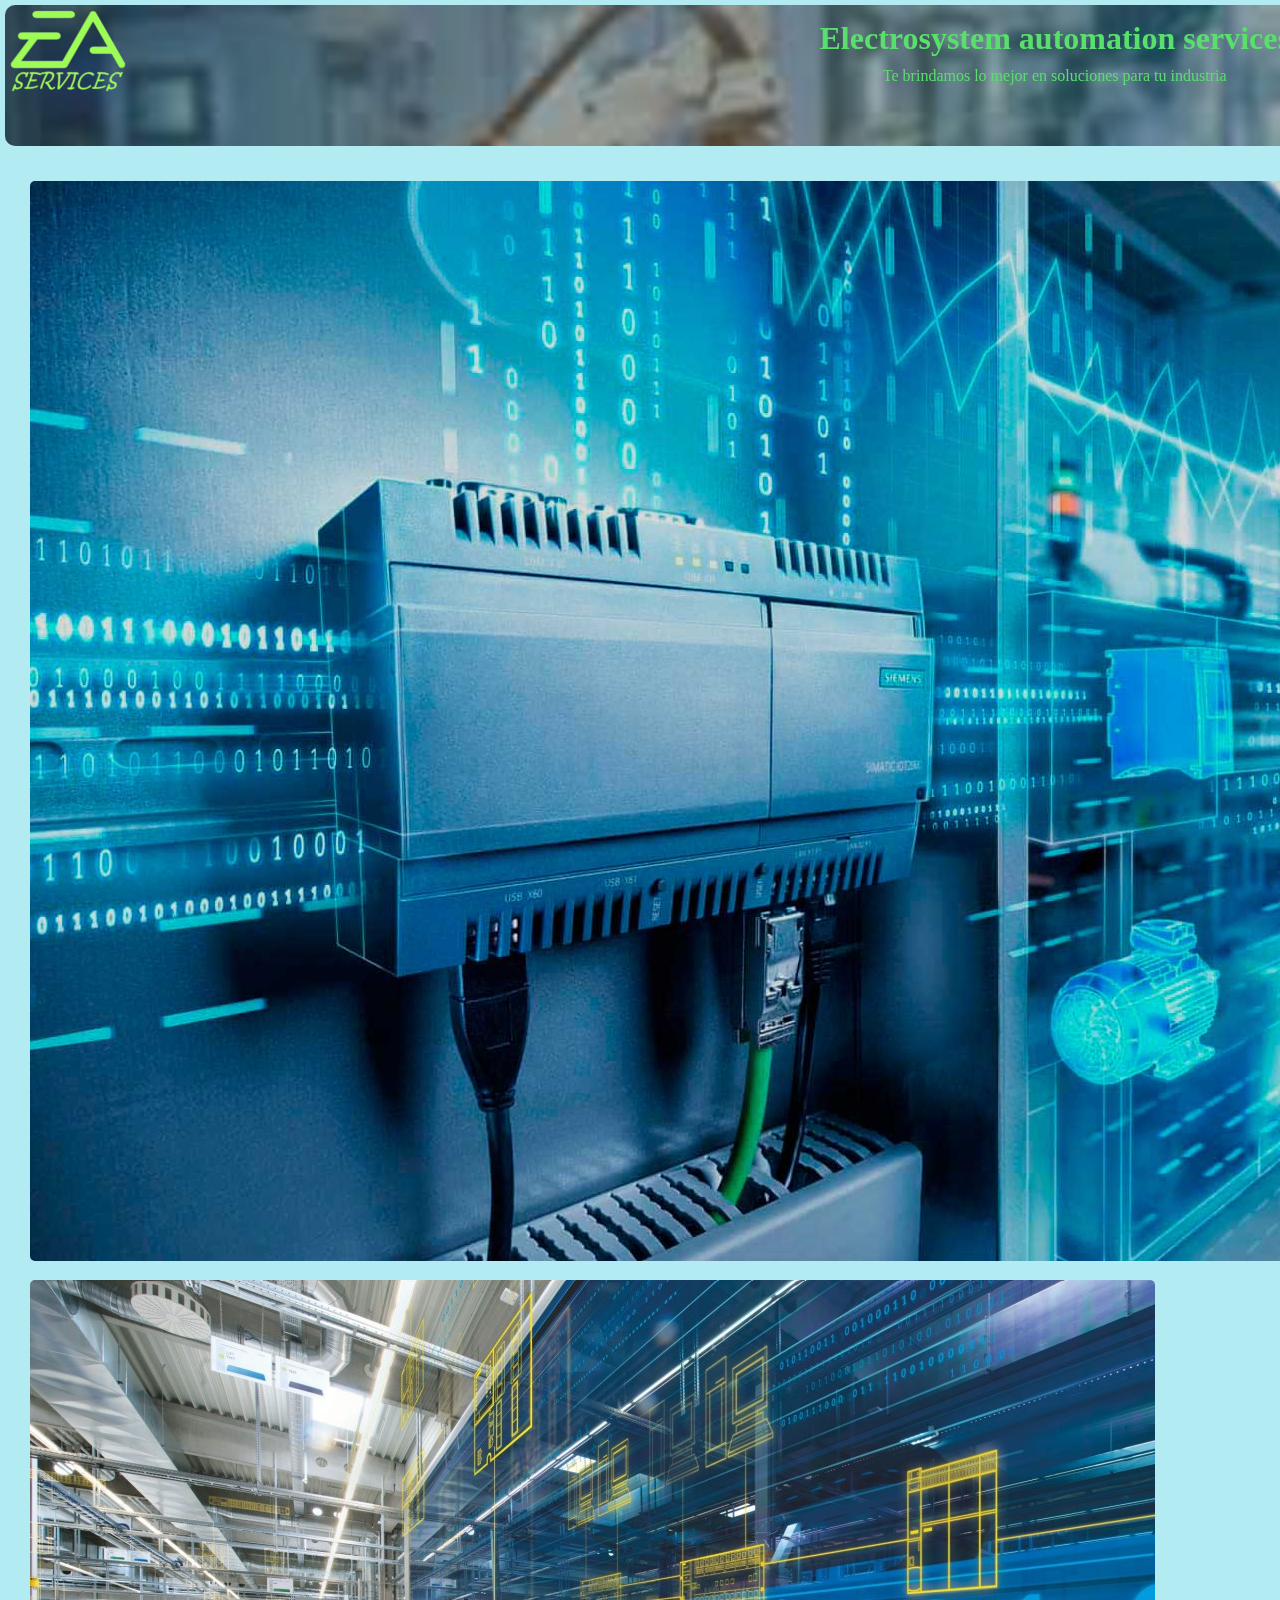
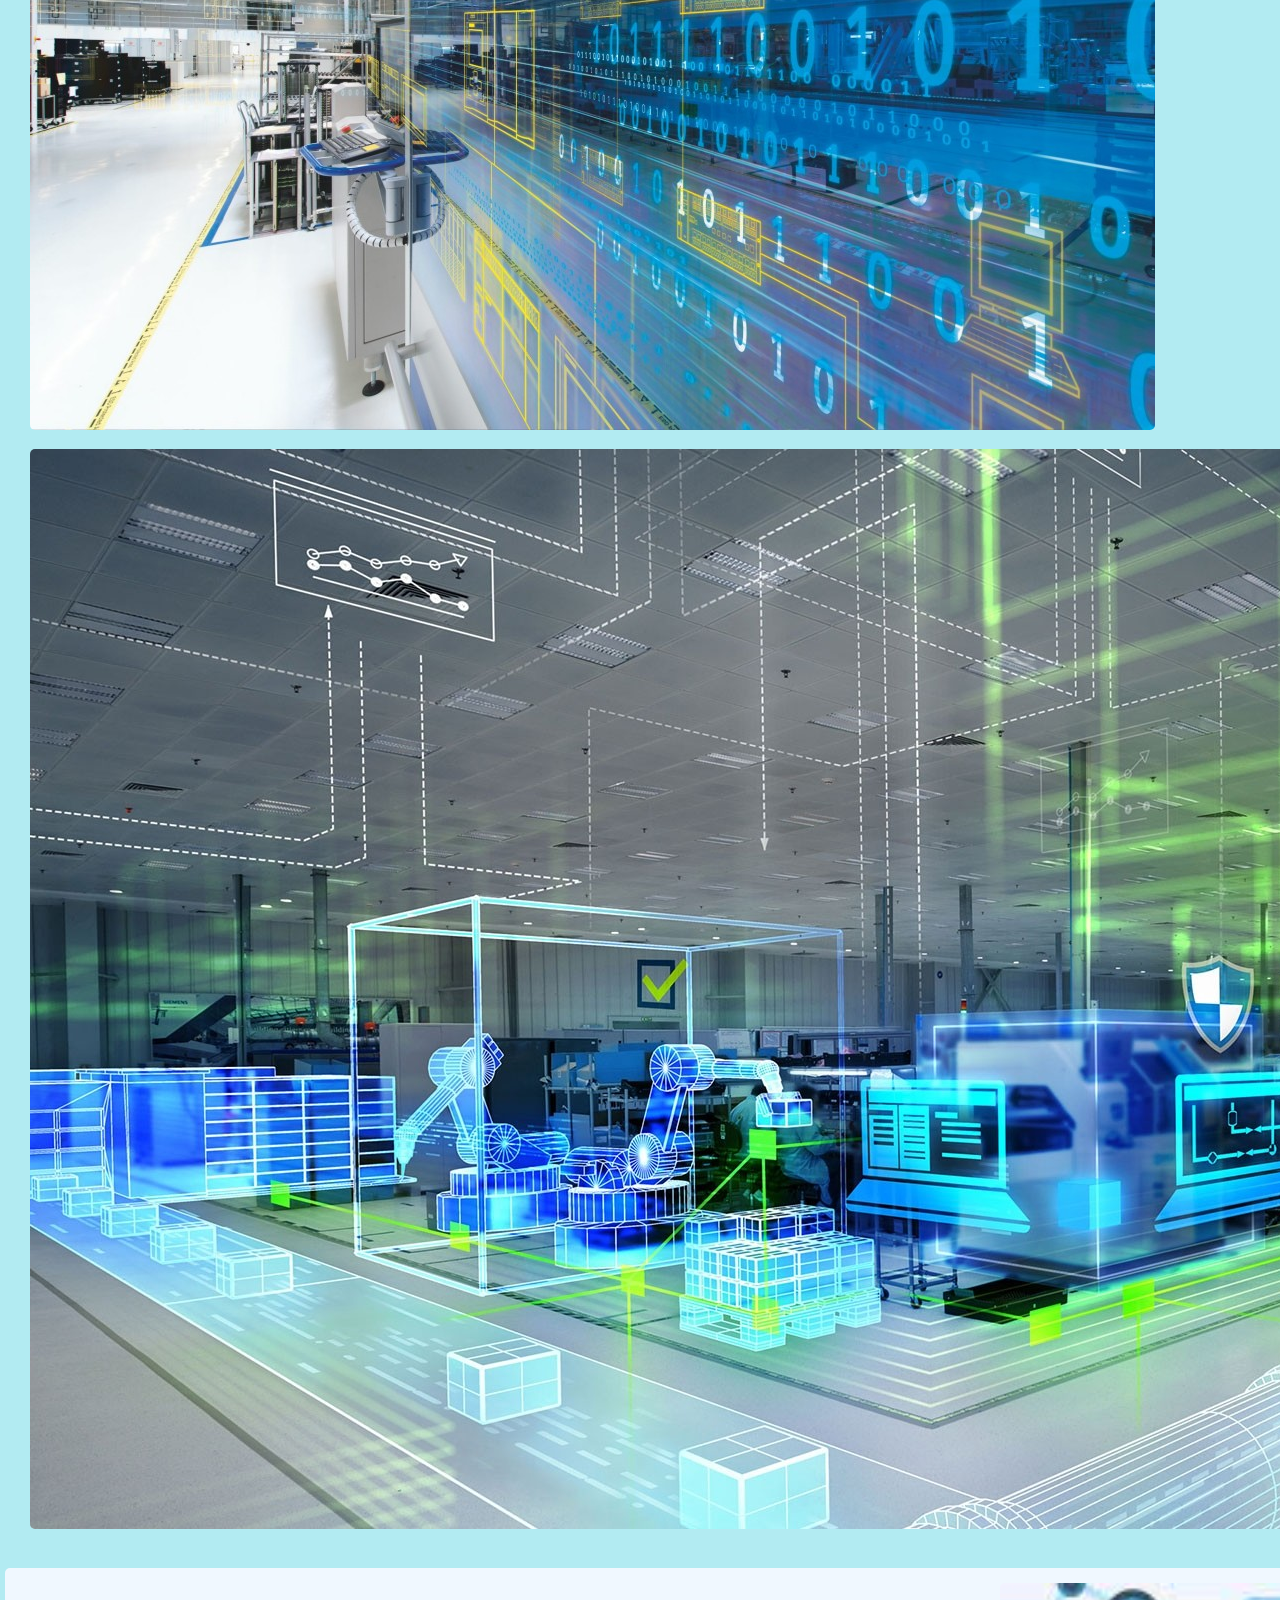
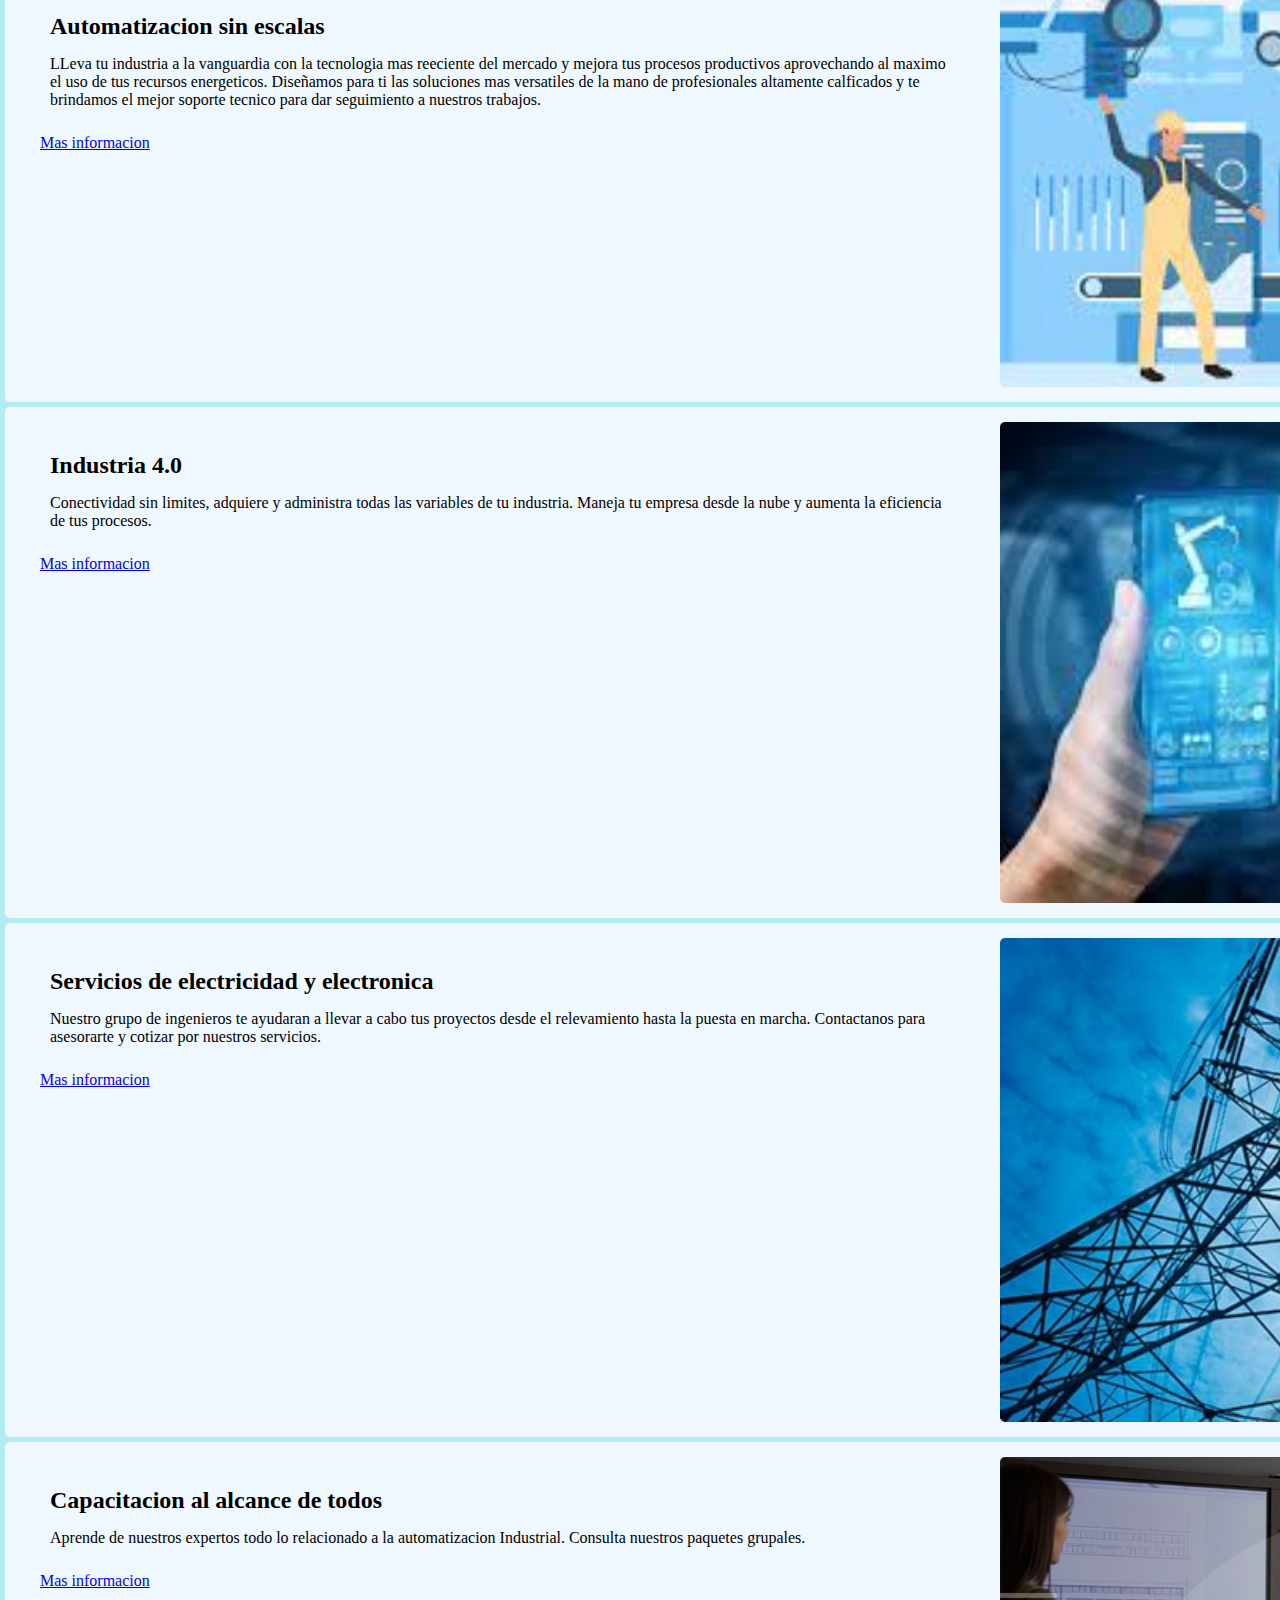
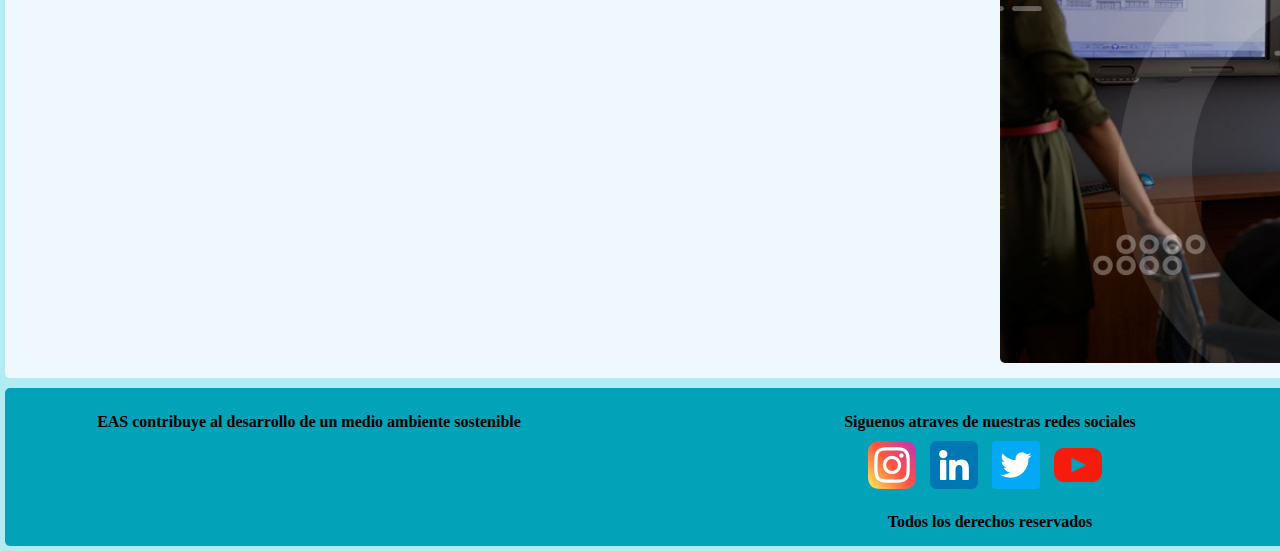
<file: index.html>
<!DOCTYPE html>
<html lang="en">
<head>
    <meta charset="UTF-8">
    <meta http-equiv="X-UA-Compatible" content="IE=edge">
    <meta name="viewport" content="width=device-width, initial-scale=1.0">

    <meta name="keyword" content="automatizacion, electricidad, electronica, ingenieria, redes industriales,
    industria 4.0, capacitacion indutrial, servicios de ingenieria">
    
    <meta name="description" content="Somos una empresa que ofrece servicios de ingenieria especializada en la electricidad
    y electronica industrial para desarrollar soluciones vanguardistas a nuestros clientes">
    
    <title>Electrosystem Services || EAS.com</title>
    
    <link href="https://cdn.jsdelivr.net/npm/bootstrap@5.2.0/dist/css/bootstrap.min.css" rel="stylesheet" 
    integrity="sha384-gH2yIJqKdNHPEq0n4Mqa/HGKIhSkIHeL5AyhkYV8i59U5AR6csBvApHHNl/vI1Bx" crossorigin="anonymous">
    <link rel="stylesheet" href="css/hoja_de_estilos.css">
</head>
<body class="cuerpo_pagina">
    <header class="encabezado">
        <a href="index.html" class="enlace_logo">
            <img src="imagenes/EASlogo.png" alt="Logo" class="logo_empresa">
        </a>
        <div class="titulo">
            <h1>Electrosystem automation services</h1>
            <p>Te brindamos lo mejor en soluciones para tu industria</p>
        </div>
        <nav>
            <ul>
                <li>
                    <a href="index.html" class="btn btn-secondary">Inicio</a>
                </li>
                <li>
                    <div class="dropdown">
                        <a class="btn btn-secondary dropdown-toggle" href="#" role="button" data-bs-toggle="dropdown" aria-expanded="false">
                        Servicios
                        </a>
                        <ul class="dropdown-menu">
                            <li>
                                <a class="dropdown-item" href="pages/servicios.html">Servicios</a>
                            </li>
                            <li>
                                <a class="dropdown-item" href="#">Automatizacion</a>
                            </li>
                            <li>
                                <a class="dropdown-item" href="#">Industria 4.0</a>
                            </li>
                            <li>
                                <a class="dropdown-item" href="#">Electricidad</a>
                            </li>
                            <li>
                                <a class="dropdown-item" href="#">Electronica</a>
                            </li>
                        </ul>
                    </div>
                </li>
                <li>
                    <a href="pages/empresa.html" class="btn btn-secondary">Empresa</a>
                </li>
                <li>
                    <a href="pages/contactanos.html" class="btn btn-secondary">Contactanos</a>
                </li>
                <li>
                    <a href="pages/capacitacion.html" class="btn btn-secondary">Capacitate</a>
                </li>
            </ul>
        </nav>
    </header>
    <section class="carrusel">
        <div id="carouselExampleSlidesOnly" class="carousel slide" data-bs-ride="carousel">
            <div class="carousel-inner">
                <div class="carousel-item active">
                    <img src="imagenes/carrusel_siemens_1.jpg" class="d-block w-100" alt="A1">
                </div>
                <div class="carousel-item">
                    <img src="imagenes/carrusel_siemens_2.jpg" class="d-block w-100" alt="A2">
                </div>
                <div class="carousel-item">
                    <img src="imagenes/carrusel_siemens_3.jpg" class="d-block w-100" alt="A3">
                </div>
            </div>
        </div>
    </section>

    <main class="principal">
        <div class="bloque_main_1">
            <div class="card">
                <div class="card-body">
                    <div>
                        <h2 class="card-title">Automatizacion sin escalas</h2>
                        <p class="card-text">LLeva tu industria a la vanguardia con la tecnologia mas reeciente del mercado
                            y mejora tus procesos productivos aprovechando al maximo el uso de tus recursos energeticos.
                            <span> Diseñamos para ti las soluciones mas versatiles de la mano de profesionales altamente
                            calficados</span> y te brindamos el mejor soporte tecnico para dar seguimiento a nuestros trabajos.</p>
                    </div>
                    <div>
                        <a href="#" class="card-link btn btn-primary">Mas informacion</a>
                    </div>
                </div>
            </div>
            <div>
                <img src="imagenes/automatizacion.jpg" alt="Automatizacion Industrial">
            </div>
        </div>
        <div class="bloque_main_2">
            <div class="card">
                <div class="card-body">
                    <div>
                        <h2 class="card-title">Industria 4.0</h2>
                        <p class="card-text">Conectividad sin limites, adquiere y administra todas las variables de tu industria.
                            Maneja tu empresa desde la nube y aumenta la eficiencia de tus procesos.</p>
                    </div>
                    <div>
                        <a href="#" class="card-link btn btn-primary">Mas informacion</a>
                    </div>
                </div>
            </div>
            <div>
                <img src="imagenes/industria4.0.jpg" alt="Industria 4.0">
            </div>
        </div>
        <div class="bloque_main_3">
            <div class="card">
                <div class="card-body">
                    <div>
                        <h2 class="card-title">Servicios de electricidad y electronica</h2>
                        <p class="card-text">Nuestro grupo de ingenieros te ayudaran a llevar a cabo tus proyectos desde el relevamiento hasta la puesta en marcha. 
                            Contactanos para asesorarte y cotizar por nuestros servicios.</p>
                    </div>
                    <div>
                        <a href="#" class="card-link btn btn-primary">Mas informacion</a>
                    </div>
                </div>
            </div>
            <div>
                <img src="imagenes/electrica.jpg" alt="Electricidad y Electronica">
            </div>
        </div>
        <div class="bloque_main_4">
            <div class="card">
                <div class="card-body">
                    <div>
                        <h2 class="card-title">Capacitacion al alcance de todos</h2>
                        <p class="card-text">Aprende de nuestros expertos todo lo relacionado a la automatizacion Industrial. 
                            Consulta nuestros paquetes grupales.</p>
                    </div>
                    <div>
                        <a href="#" class="card-link btn btn-primary">Mas informacion</a>
                    </div>
                </div>
            </div>
            <div>
                <img src="imagenes/capacitacion.jpg" alt="Capacitacion tecnica">
            </div>
        </div>
    </main>

    <footer class="pie_de_pagina">
        <section class="sec_pie_de_pagina">
            <div>
                <p>EAS contribuye al desarrollo de un medio ambiente sostenible</p>
            </div>
            <div>
                <p>Siguenos atraves de nuestras redes sociales</p>
                <ul class="lista_footer">
                    <li>
                        <a href="https://www.instagram.com" target="_blank">
                            <img src="imagenes/instagram.png" alt="Logo Instagram">
                        </a>
                    </li>
                    <li>
                        <a href="https://ar.linkedin.com" target="_blank">
                            <img src="imagenes/linkedin.png" alt="Logo Linkedin">
                        </a>
                    </li>
                    <li>
                        <a href="https://twitter.com" target="_blank">
                            <img src="imagenes/twitter.png" alt="Logo Twitter">
                        </a>
                    </li>
                    <li>
                        <a href="https://www.youtube.com" target="_blank">
                            <img src="imagenes/youtube.png" alt="Logo YouTube">
                        </a>
                    </li>
                </ul>
            </div>
            <div>
                <p>Unete a nuestro equipo</p>
            </div>
        </section>
        <p>Todos los derechos reservados</p>
    </footer>
    <script src="https://cdn.jsdelivr.net/npm/bootstrap@5.2.0/dist/js/bootstrap.bundle.min.js" 
    integrity="sha384-A3rJD856KowSb7dwlZdYEkO39Gagi7vIsF0jrRAoQmDKKtQBHUuLZ9AsSv4jD4Xa" crossorigin="anonymous"></script>
</body>
</html>
</file>
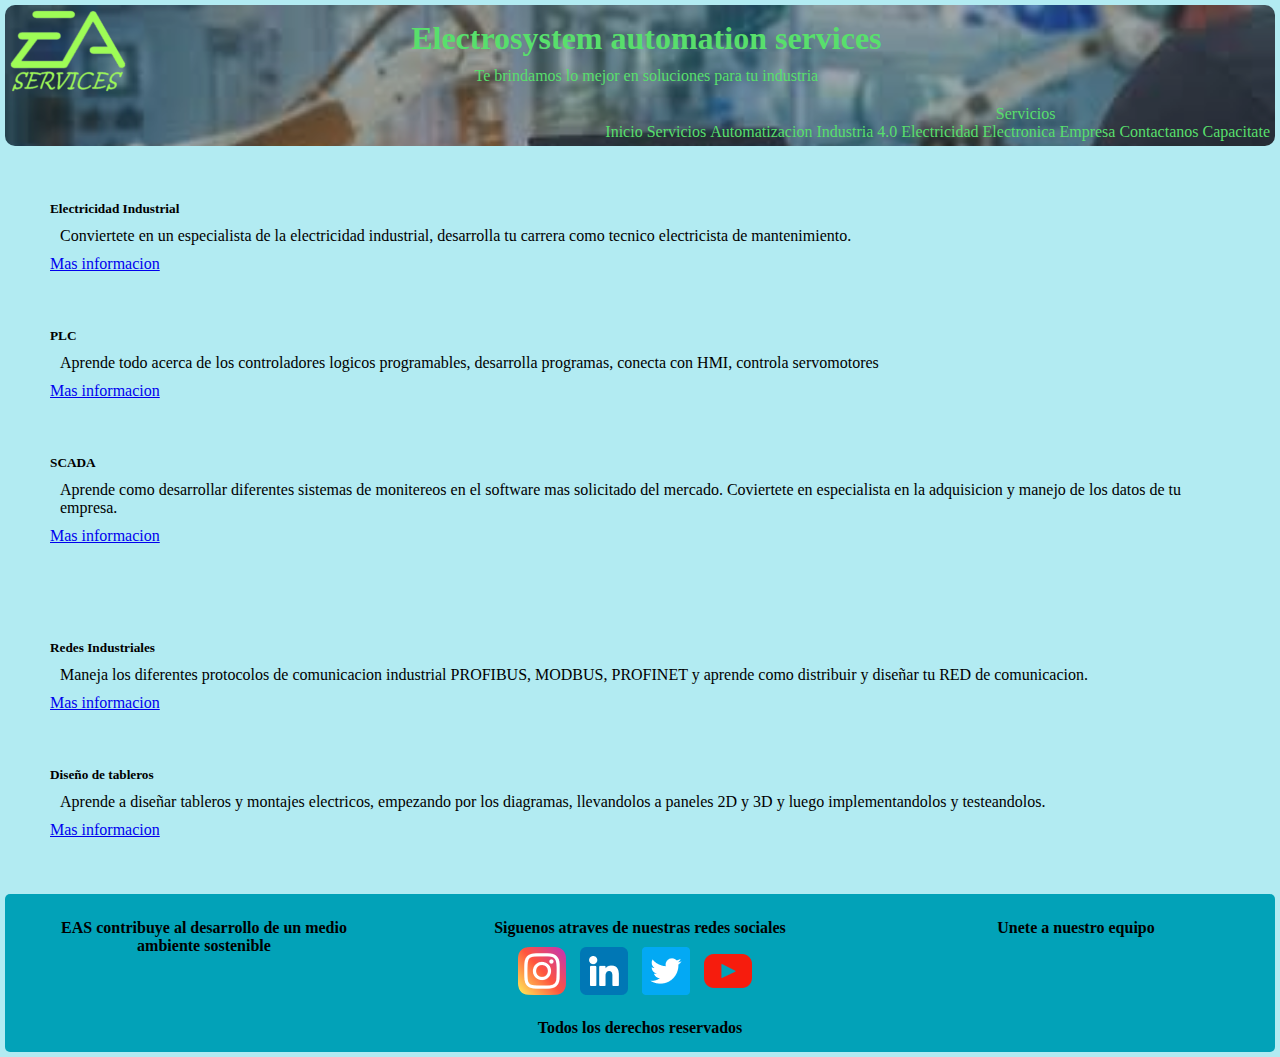
<file: pages/capacitacion.html>
<!DOCTYPE html>
<html lang="en">
<head>
    <meta charset="UTF-8">
    <meta http-equiv="X-UA-Compatible" content="IE=edge">
    <meta name="viewport" content="width=device-width, initial-scale=1.0">
    
    <meta name="keyword" content="automatizacion, electricidad, electronica, redes industriales,
    industria 4.0, capacitacion indutrial">
    
    <meta name="description" content="Desarrollate como un personal tecnico calificado para desempeñarte en cualquier
    industria">
    
    <title>Capacitaciones || EAS.com</title>
    
    <link href="https://cdn.jsdelivr.net/npm/bootstrap@5.2.0/dist/css/bootstrap.min.css" rel="stylesheet" 
    integrity="sha384-gH2yIJqKdNHPEq0n4Mqa/HGKIhSkIHeL5AyhkYV8i59U5AR6csBvApHHNl/vI1Bx" crossorigin="anonymous">
    <link rel="stylesheet" href="../css/hoja_de_estilos.css">
</head>

<body class="cuerpo_pagina">
    <header class="encabezado">
        <a href="../index.html" class="enlace_logo">
            <img src="../imagenes/EASlogo.png" alt="Logo" class="logo_empresa">
        </a>
        <div class="titulo">
            <h1>Electrosystem automation services</h1>
            <p>Te brindamos lo mejor en soluciones para tu industria</p>
        </div>
        <nav>
            <ul>
                <li>
                    <a href="../index.html" class="btn btn-secondary">Inicio</a>
                </li>
                <li>
                    <div class="dropdown">
                        <a class="btn btn-secondary dropdown-toggle" href="#" role="button" data-bs-toggle="dropdown" aria-expanded="false">
                        Servicios
                        </a>
                        <ul class="dropdown-menu">
                            <li>
                                <a class="dropdown-item" href="servicios.html">Servicios</a>
                            </li>
                            <li>
                                <a class="dropdown-item" href="#">Automatizacion</a>
                            </li>
                            <li>
                                <a class="dropdown-item" href="#">Industria 4.0</a>
                            </li>
                            <li>
                                <a class="dropdown-item" href="#">Electricidad</a>
                            </li>
                            <li>
                                <a class="dropdown-item" href="#">Electronica</a>
                            </li>
                        </ul>
                    </div>
                </li>
                <li>
                    <a href="empresa.html" class="btn btn-secondary">Empresa</a>
                </li>
                <li>
                    <a href="contactanos.html" class="btn btn-secondary">Contactanos</a>
                </li>
                <li>
                    <a href="capacitacion.html" class="btn btn-secondary">Capacitate</a>
                </li>
            </ul>
        </nav>
    </header>


    <main class="principal">
        <div class="container">
            <div class="row">
                <div class="col">
                    <div class="card tarjeta_capacitacion">
                        <div class="card-body">
                            <h5 class="card-title">Electricidad Industrial</h5>
                            <p class="card-text">Conviertete en un especialista de la electricidad industrial, desarrolla tu carrera como tecnico
                            electricista de mantenimiento.</p>
                            <a href="#" class="card-link btn btn-primary">Mas informacion</a>
                        </div>
                    </div>
                </div>
                <div class="col">
                    <div class="card tarjeta_capacitacion">
                        <div class="card-body">
                            <h5 class="card-title">PLC</h5>
                            <p class="card-text">Aprende todo acerca de los controladores logicos programables, desarrolla programas, conecta con
                            HMI, controla servomotores</p>
                            <a href="#" class="card-link btn btn-primary">Mas informacion</a>
                        </div>
                    </div>
                </div>
                <div class="col">
                    <div class="card tarjeta_capacitacion">
                        <div class="card-body">
                            <h5 class="card-title">SCADA</h5>
                            <p class="card-text">Aprende como desarrollar diferentes sistemas de monitereos en el software mas solicitado del
                            mercado. Coviertete en especialista en la adquisicion y manejo de los datos de tu empresa.</p>
                            <a href="#" class="card-link btn btn-primary">Mas informacion</a>
                        </div>
                    </div>
                </div>
            </div>
        </div>
        <div class="container">
            <div class="row">
                <div class="col">
                    <div class="card tarjeta_capacitacion">
                        <div class="card-body">
                            <h5 class="card-title">Redes Industriales</h5>
                            <p class="card-text">Maneja los diferentes protocolos de comunicacion industrial PROFIBUS, MODBUS, PROFINET y 
                            aprende como distribuir y diseñar tu RED de comunicacion.</p>
                            <a href="#" class="card-link btn btn-primary">Mas informacion</a>
                        </div>
                    </div>
                </div>
                <div class="col">
                    <div class="card tarjeta_capacitacion">
                        <div class="card-body">
                            <h5 class="card-title">Diseño de tableros</h5>
                            <p class="card-text">Aprende a diseñar tableros y montajes electricos, empezando por los diagramas, llevandolos a
                            paneles 2D y 3D y luego implementandolos y testeandolos.</p>
                            <a href="#" class="card-link btn btn-primary">Mas informacion</a>
                        </div>
                    </div>
                </div>
            </div>
        </div>
    </main>

    <footer class="pie_de_pagina">
        <section class="sec_pie_de_pagina">
            <div>
                <p>EAS contribuye al desarrollo de un medio ambiente sostenible</p>
            </div>
            <div>
                <p>Siguenos atraves de nuestras redes sociales</p>
                <ul class="lista_footer">
                    <li>
                        <a href="https://www.instagram.com" target="_blank">
                            <img src="../imagenes/instagram.png" alt="Logo Instagram">
                        </a>
                    </li>
                    <li>
                        <a href="https://ar.linkedin.com" target="_blank">
                            <img src="../imagenes/linkedin.png" alt="Logo Linkedin">
                        </a>
                    </li>
                    <li>
                        <a href="https://twitter.com" target="_blank">
                            <img src="../imagenes/twitter.png" alt="Logo Twitter">
                        </a>
                    </li>
                    <li>
                        <a href="https://www.youtube.com" target="_blank">
                            <img src="../imagenes/youtube.png" alt="Logo YouTube">
                        </a>
                    </li>
                </ul>
            </div>
            <div>
                <p>Unete a nuestro equipo</p>
            </div>
        </section>
        <p>Todos los derechos reservados</p>
    </footer>
    <script src="https://cdn.jsdelivr.net/npm/bootstrap@5.2.0/dist/js/bootstrap.bundle.min.js" 
    integrity="sha384-A3rJD856KowSb7dwlZdYEkO39Gagi7vIsF0jrRAoQmDKKtQBHUuLZ9AsSv4jD4Xa" crossorigin="anonymous"></script>
</body>
</html>
</file>
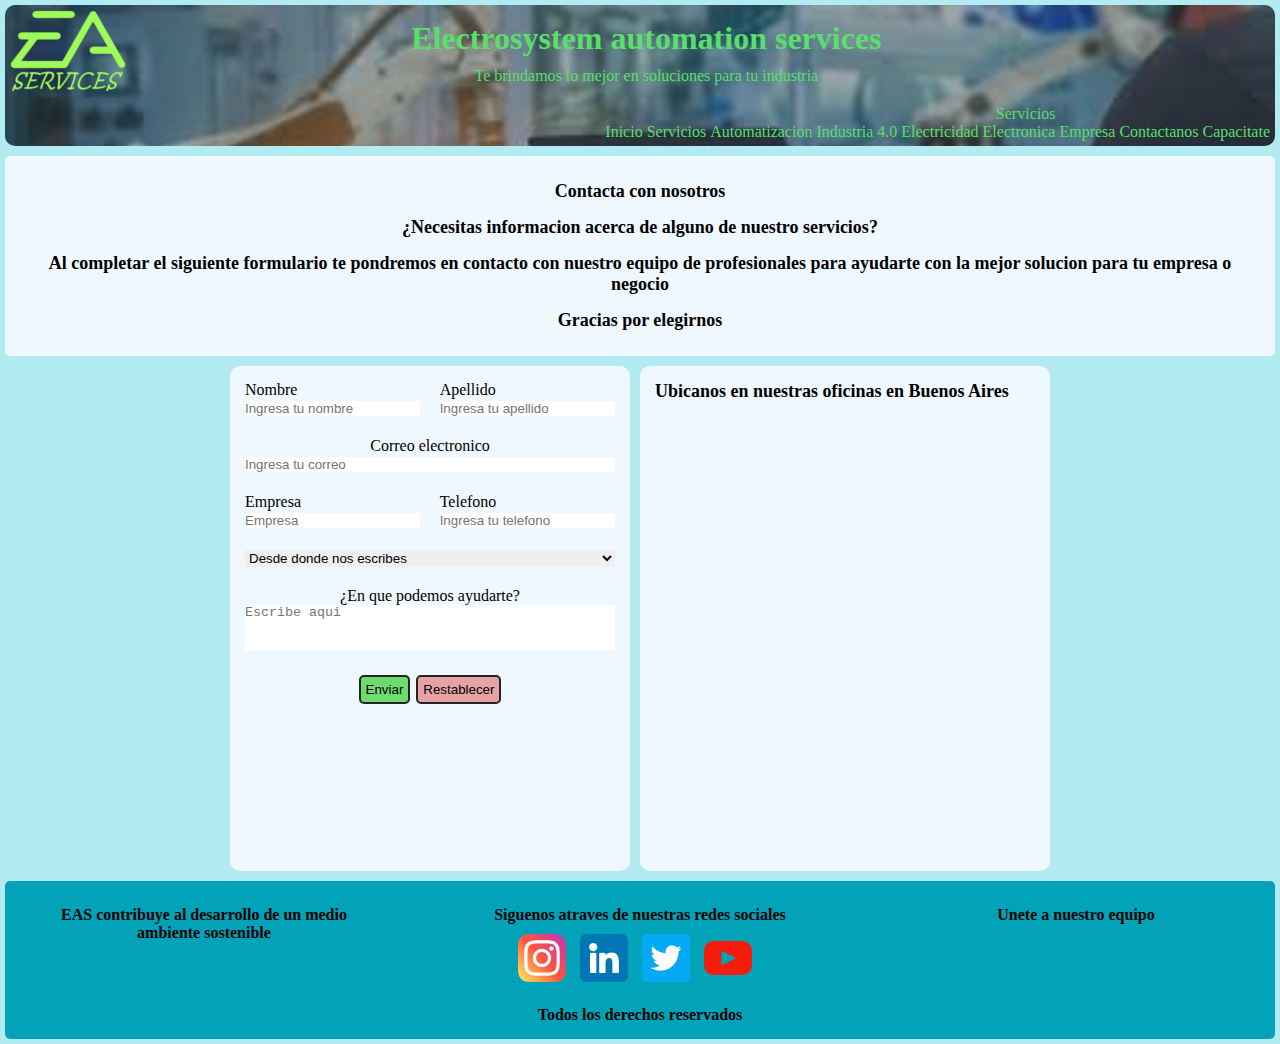
<file: pages/contactanos.html>
<!DOCTYPE html>
<html lang="en">
<head>
    <meta charset="UTF-8">
    <meta http-equiv="X-UA-Compatible" content="IE=edge">
    <meta name="viewport" content="width=device-width, initial-scale=1.0">
    
    <meta name="keyword" content="automatizacion, electricidad, electronica, ingenieria, redes industriales,
    industria 4.0, capacitacion indutrial, servicios de ingenieria">
    
    <meta name="description" content="Si estas interesado en nuestros servicios, contactanos para mayor informacion">
    
    <title>Contacta con nosotros || EAS.com</title>
    
    <link href="https://cdn.jsdelivr.net/npm/bootstrap@5.2.0/dist/css/bootstrap.min.css" rel="stylesheet" 
    integrity="sha384-gH2yIJqKdNHPEq0n4Mqa/HGKIhSkIHeL5AyhkYV8i59U5AR6csBvApHHNl/vI1Bx" crossorigin="anonymous">
    <link rel="stylesheet" href="../css/hoja_de_estilos.css">
</head>

<body class="cuerpo_pagina">
    <header class="encabezado">
        <a href="../index.html" class="enlace_logo">
            <img src="../imagenes/EASlogo.png" alt="Logo" class="logo_empresa">
        </a>
        <div class="titulo">
            <h1>Electrosystem automation services</h1>
            <p>Te brindamos lo mejor en soluciones para tu industria</p>
        </div>
        <nav>
            <ul>
                <li>
                    <a href="../index.html" class="btn btn-secondary">Inicio</a>
                </li>
                <li>
                    <div class="dropdown">
                        <a class="btn btn-secondary dropdown-toggle" href="#" role="button" data-bs-toggle="dropdown" aria-expanded="false">
                        Servicios
                        </a>
                        <ul class="dropdown-menu">
                            <li>
                                <a class="dropdown-item" href="servicios.html">Servicios</a>
                            </li>
                            <li>
                                <a class="dropdown-item" href="#">Automatizacion</a>
                            </li>
                            <li>
                                <a class="dropdown-item" href="#">Industria 4.0</a>
                            </li>
                            <li>
                                <a class="dropdown-item" href="#">Electricidad</a>
                            </li>
                            <li>
                                <a class="dropdown-item" href="#">Electronica</a>
                            </li>
                        </ul>
                    </div>
                </li>
                <li>
                    <a href="empresa.html" class="btn btn-secondary">Empresa</a>
                </li>
                <li>
                    <a href="contactanos.html" class="btn btn-secondary">Contactanos</a>
                </li>
                <li>
                    <a href="capacitacion.html" class="btn btn-secondary">Capacitate</a>
                </li>
            </ul>
        </nav>
    </header>


    <main class="principal">
        <section class="sec_1_contactanos">
            <div class="texto_formulario">
                <p>Contacta con nosotros</p>
                <p>¿Necesitas informacion acerca de alguno de nuestro servicios?</p>
                <p>Al completar el siguiente formulario te pondremos en contacto con nuestro equipo de profesionales
                     para ayudarte con la mejor solucion para tu empresa o negocio</p>
                <p>Gracias por elegirnos</p>
            </div>
        </section>
        <section class="sec_2_contactanos">
            <div class="formulario">
                <form action="">
                    <div class="form_nombre">
                        <label for="nombre_contacto">Nombre</label>
                        <input class="form-control" type="text" placeholder="Ingresa tu nombre" aria-label="default input example"  id="nombre_contacto">
                    </div>
                    <div class="form_apellido">
                        <label for="apellido_contacto">Apellido</label>
                        <input class="form-control" type="text" placeholder="Ingresa tu apellido" aria-label="default input example"  id="apellido_contacto">
                    </div>
                    <div class="form_correo">
                        <label for="correo_elec">Correo electronico</label>
                        <input class="form-control" type="text" placeholder="Ingresa tu correo" aria-label="default input example"  id="correo_elec">
                    </div>
                    <div class="form_empresa">
                        <label for="nombre_empresa">Empresa</label>
                        <input class="form-control" type="text" placeholder="Empresa" aria-label="default input example"  id="nombre_empresa">
                    </div>
                    <div class="form_telefono">
                        <label for="numero_telefono">Telefono</label>
                        <input class="form-control" type="number" placeholder="Ingresa tu telefono" aria-label="default input example"  id="numero_telefono">
                    </div>
                    <div class="form_paises">
                        <label for="lista_paises"></label>
                        <select class="form-select" aria-label="Default select example">
                            <option selected>Desde donde nos escribes</option>
                            <option value="1">Argentina</option>
                            <option value="2">Bolivia</option>
                            <option value="3">Brasil</option>
                            <option value="4">Chile</option>
                            <option value="5">Colombia</option>
                            <option value="6">Paraguay</option>
                            <option value="7">Uruguay</option>
                            <option value="8">Venezuela</option>
                          </select>
                    </div>
                    <div class="form_texto">
                        <label for="cuadro_texto">¿En que podemos ayudarte?</label>
                        <textarea class="form-control" id="exampleFormControlTextarea1" rows="3" placeholder="Escribe aqui"></textarea>
                    </div>
                    <div class="form_botones">
                        <input class="boton_enviar" type="submit" value="Enviar">
                        <input class="boton_reset" type="reset" value="Restablecer">
                    </div>
                </form>
            </div>
            <div class="mapa_ubicacion">
                <p>Ubicanos en nuestras oficinas en Buenos Aires</p>
                <iframe src="https://www.google.com/maps/embed?pb=!1m18!1m12!1m3!1d3284.01688788953!2d-58.38375908519529!3d-34.60373446500512!2m3!1f0!2f0!3f0!3m2!1i1024!2i768!4f13.1!3m3!1m2!1s0x4aa9f0a6da5edb%3A0x11bead4e234e558b!2sObelisco!5e0!3m2!1ses-419!2sar!4v1656287570588!5m2!1ses-419!2sar" width="600" height="450" style="border:0;" allowfullscreen="" loading="lazy" referrerpolicy="no-referrer-when-downgrade"></iframe>
            </div>
        </section>
    </main>

    <footer class="pie_de_pagina">
        <section class="sec_pie_de_pagina">
            <div>
                <p>EAS contribuye al desarrollo de un medio ambiente sostenible</p>
            </div>
            <div>
                <p>Siguenos atraves de nuestras redes sociales</p>
                <ul class="lista_footer">
                    <li>
                        <a href="https://www.instagram.com" target="_blank">
                            <img src="../imagenes/instagram.png" alt="Logo Instagram">
                        </a>
                    </li>
                    <li>
                        <a href="https://ar.linkedin.com" target="_blank">
                            <img src="../imagenes/linkedin.png" alt="Logo Linkedin">
                        </a>
                    </li>
                    <li>
                        <a href="https://twitter.com" target="_blank">
                            <img src="../imagenes/twitter.png" alt="Logo Twitter">
                        </a>
                    </li>
                    <li>
                        <a href="https://www.youtube.com" target="_blank">
                            <img src="../imagenes/youtube.png" alt="Logo YouTube">
                        </a>
                    </li>
                </ul>
            </div>
            <div>
                <p>Unete a nuestro equipo</p>
            </div>
        </section>
        <p>Todos los derechos reservados</p>
    </footer>
    <script src="https://cdn.jsdelivr.net/npm/bootstrap@5.2.0/dist/js/bootstrap.bundle.min.js" 
    integrity="sha384-A3rJD856KowSb7dwlZdYEkO39Gagi7vIsF0jrRAoQmDKKtQBHUuLZ9AsSv4jD4Xa" crossorigin="anonymous"></script>
</body>
</html>
</file>
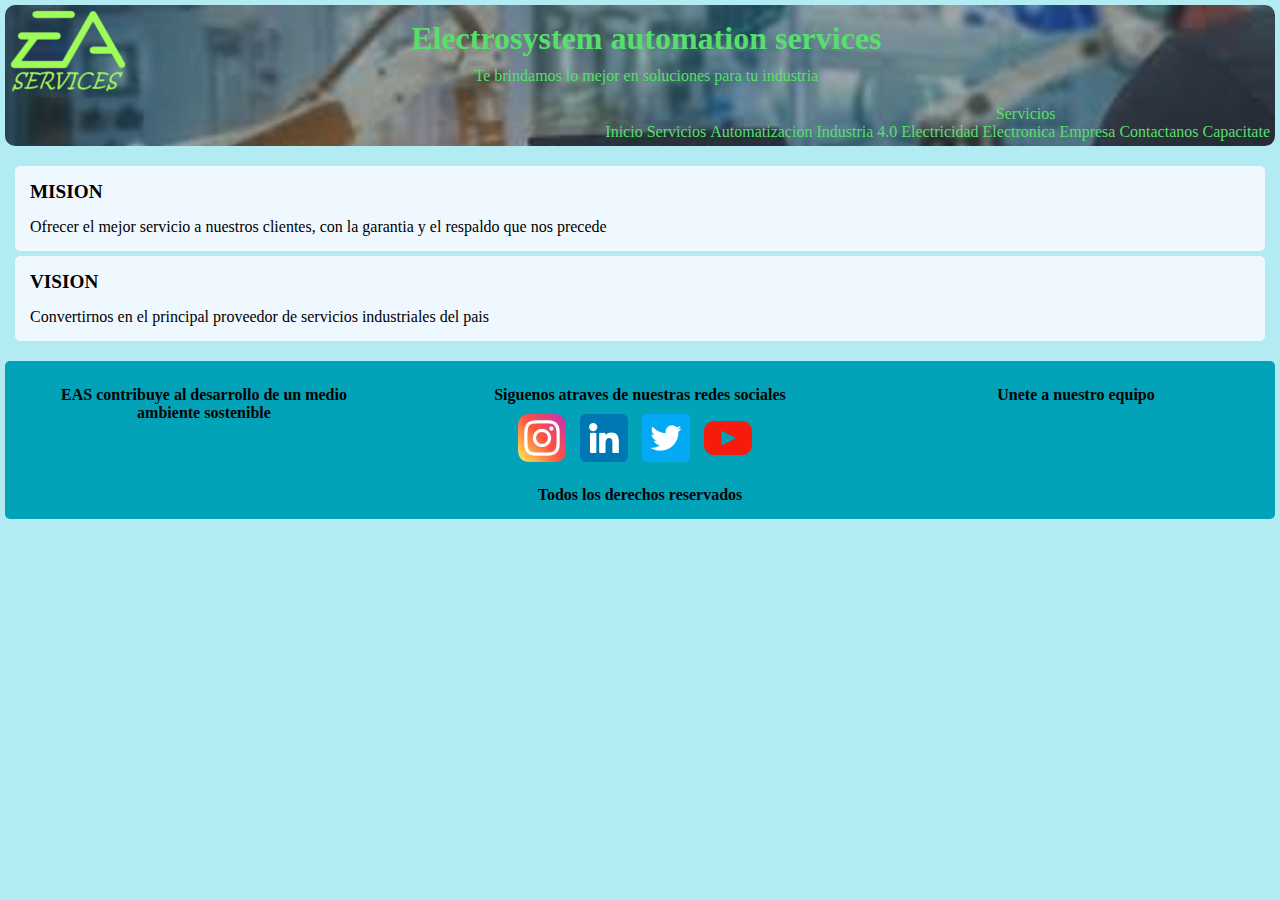
<file: pages/empresa.html>
<!DOCTYPE html>
<html lang="en">
<head>
    <meta charset="UTF-8">
    <meta http-equiv="X-UA-Compatible" content="IE=edge">
    <meta name="viewport" content="width=device-width, initial-scale=1.0">
    
    <meta name="keyword" content="automatizacion, electricidad, electronica, ingenieria, redes industriales,
    industria 4.0, capacitacion indutrial, servicios de ingenieria, mision, vision">
    
    <meta name="description" content="Somos una empresa que ofrece servicios de ingenieria especializada en la electricidad
    y electronica, conocenos y se parte de nuestra organizacion">
    
    <title>Nuestra Empresa || EAS.com</title>
    
    <link href="https://cdn.jsdelivr.net/npm/bootstrap@5.2.0/dist/css/bootstrap.min.css" rel="stylesheet" 
    integrity="sha384-gH2yIJqKdNHPEq0n4Mqa/HGKIhSkIHeL5AyhkYV8i59U5AR6csBvApHHNl/vI1Bx" crossorigin="anonymous">
    <link rel="stylesheet" href="../css/hoja_de_estilos.css">
</head>
<body class="cuerpo_pagina">
    <header class="encabezado">
        <a href="../index.html" class="enlace_logo">
            <img src="../imagenes/EASlogo.png" alt="Logo" class="logo_empresa">
        </a>
        <div class="titulo">
            <h1>Electrosystem automation services</h1>
            <p>Te brindamos lo mejor en soluciones para tu industria</p>
        </div>
        <nav>
            <ul>
                <li>
                    <a href="../index.html" class="btn btn-secondary">Inicio</a>
                </li>
                <li>
                    <div class="dropdown">
                        <a class="btn btn-secondary dropdown-toggle" href="#" role="button" data-bs-toggle="dropdown" aria-expanded="false">
                        Servicios
                        </a>
                        <ul class="dropdown-menu">
                            <li>
                                <a class="dropdown-item" href="servicios.html">Servicios</a>
                            </li>
                            <li>
                                <a class="dropdown-item" href="#">Automatizacion</a>
                            </li>
                            <li>
                                <a class="dropdown-item" href="#">Industria 4.0</a>
                            </li>
                            <li>
                                <a class="dropdown-item" href="#">Electricidad</a>
                            </li>
                            <li>
                                <a class="dropdown-item" href="#">Electronica</a>
                            </li>
                        </ul>
                    </div>
                </li>
                <li>
                    <a href="empresa.html" class="btn btn-secondary">Empresa</a>
                </li>
                <li>
                    <a href="contactanos.html" class="btn btn-secondary">Contactanos</a>
                </li>
                <li>
                    <a href="capacitacion.html" class="btn btn-secondary">Capacitate</a>
                </li>
            </ul>
        </nav>
    </header>

    <main class="principal">

        <section class="container">
            <div class="row">
                <div class="col vv">
                    <p class="mision_vision">MISION</p>
                    <p class="texto_mv">Ofrecer el mejor servicio a nuestros clientes, con la garantia y el respaldo que nos precede</p>
                </div>
                <div class="col vv">
                    <p class="mision_vision">VISION</p>
                    <p class="texto_mv">Convertirnos en el principal proveedor de servicios industriales del pais</p>               
                </div>
            </div>
        </section>
    </main>

    <footer class="pie_de_pagina">
        <section class="sec_pie_de_pagina">
            <div>
                <p>EAS contribuye al desarrollo de un medio ambiente sostenible</p>
            </div>
            <div>
                <p>Siguenos atraves de nuestras redes sociales</p>
                <ul class="lista_footer">
                    <li>
                        <a href="https://www.instagram.com" target="_blank">
                            <img src="../imagenes/instagram.png" alt="Logo Instagram">
                        </a>
                    </li>
                    <li>
                        <a href="https://ar.linkedin.com" target="_blank">
                            <img src="../imagenes/linkedin.png" alt="Logo Linkedin">
                        </a>
                    </li>
                    <li>
                        <a href="https://twitter.com" target="_blank">
                            <img src="../imagenes/twitter.png" alt="Logo Twitter">
                        </a>
                    </li>
                    <li>
                        <a href="https://www.youtube.com" target="_blank">
                            <img src="../imagenes/youtube.png" alt="Logo YouTube">
                        </a>
                    </li>
                </ul>
            </div>
            <div>
                <p>Unete a nuestro equipo</p>
            </div>
        </section>
        <p>Todos los derechos reservados</p>
    </footer>
    <script src="https://cdn.jsdelivr.net/npm/bootstrap@5.2.0/dist/js/bootstrap.bundle.min.js" 
    integrity="sha384-A3rJD856KowSb7dwlZdYEkO39Gagi7vIsF0jrRAoQmDKKtQBHUuLZ9AsSv4jD4Xa" crossorigin="anonymous"></script>
</body>
</html>
</file>
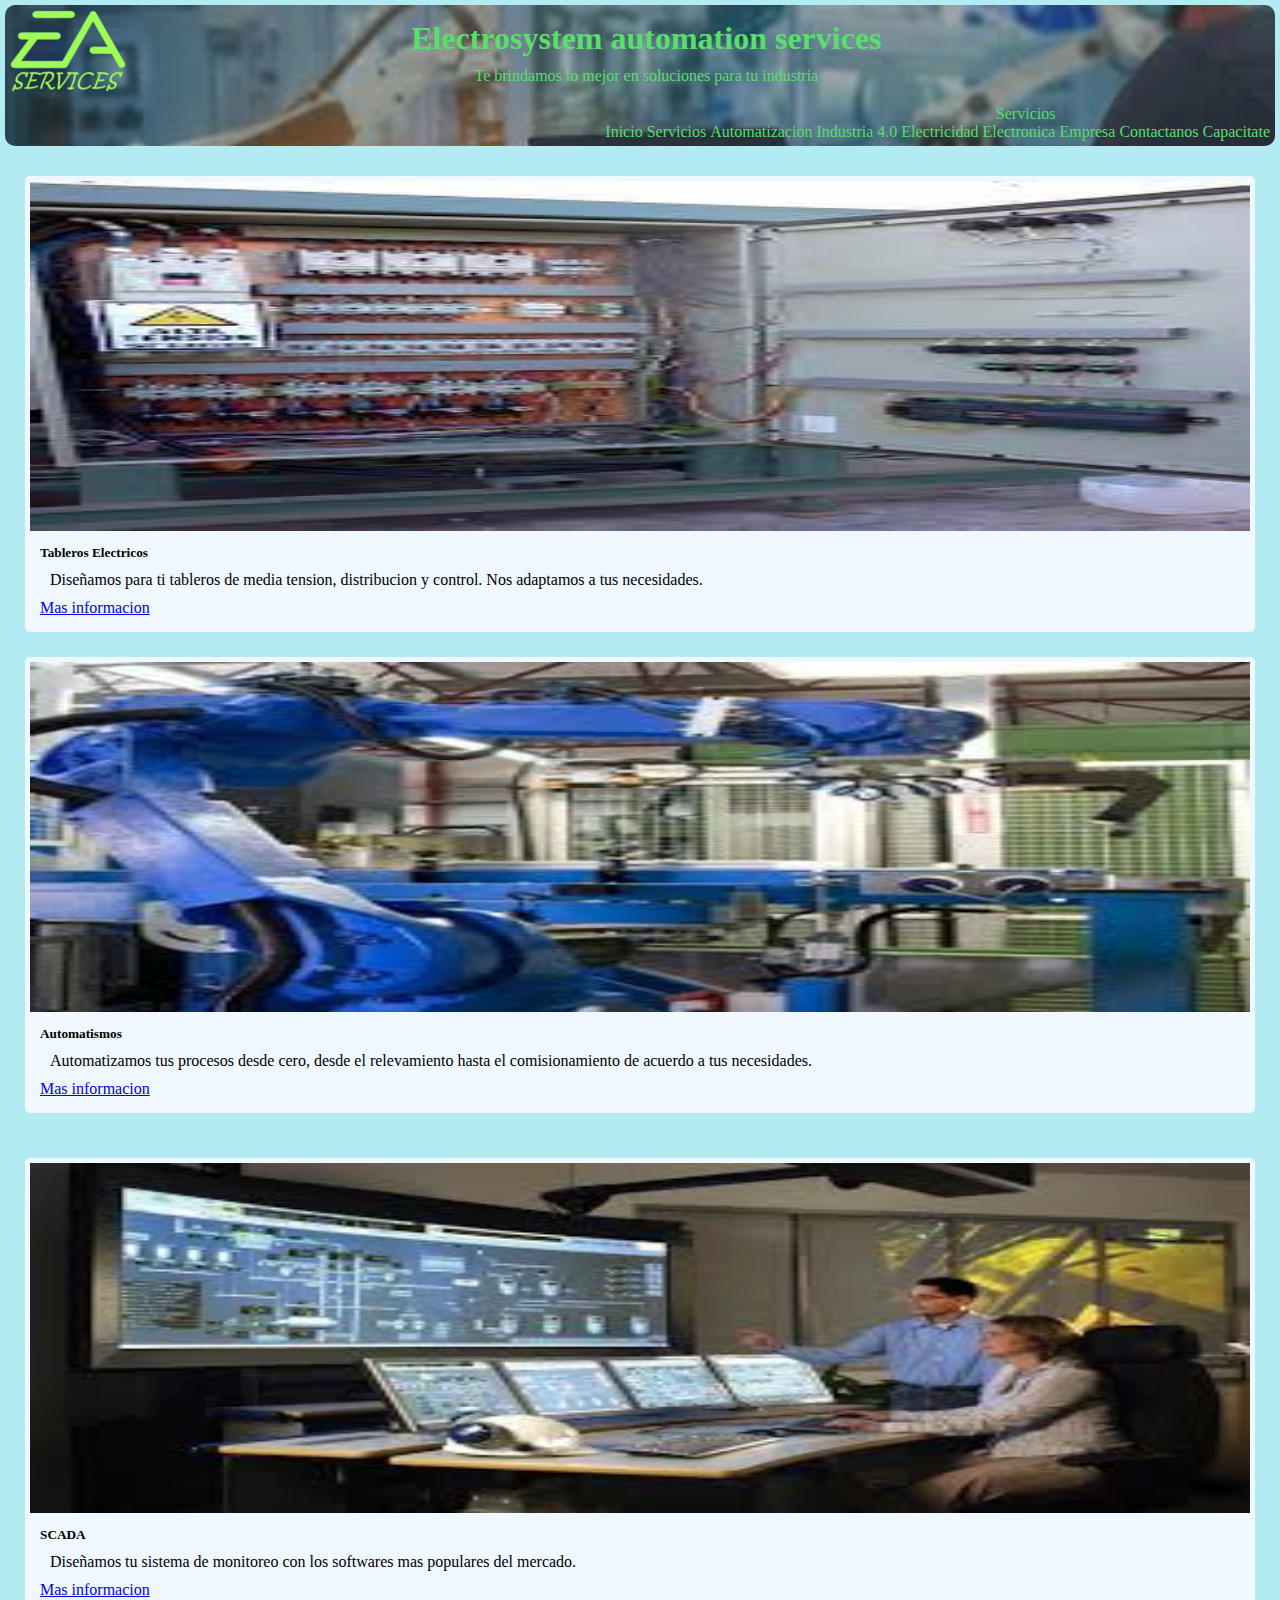
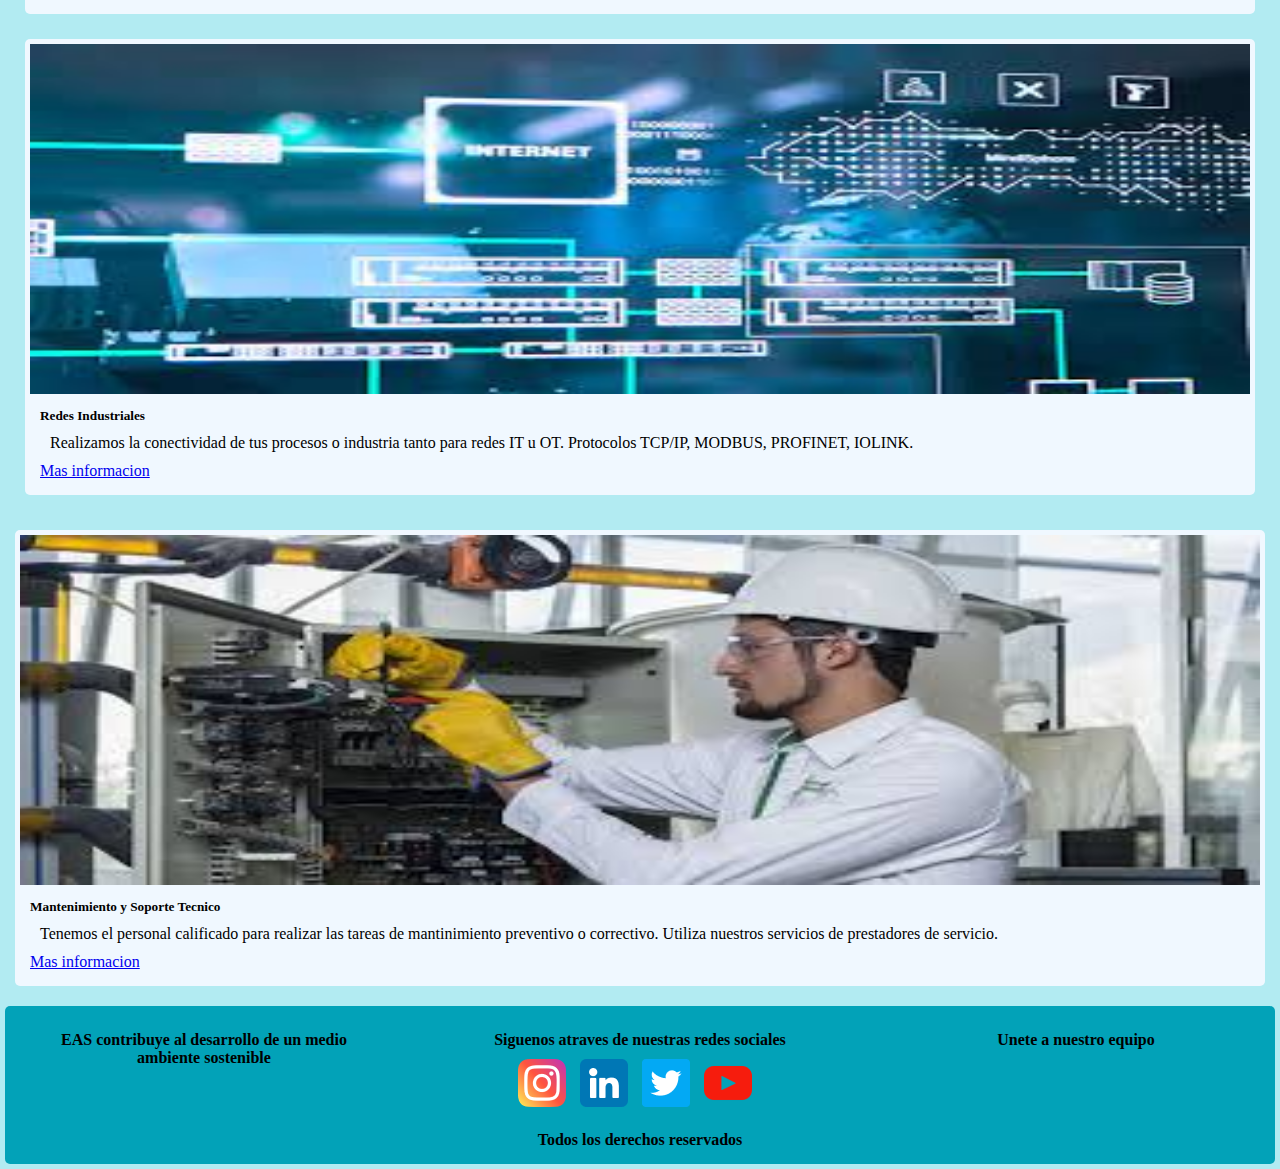
<file: pages/servicios.html>
<!DOCTYPE html>
<html lang="en">
<head>
    <meta charset="UTF-8">
    <meta http-equiv="X-UA-Compatible" content="IE=edge">
    <meta name="viewport" content="width=device-width, initial-scale=1.0">
    
    <meta name="keyword" content="automatizacion, electricidad, electronica, ingenieria, redes industriales,
    industria 4.0">
    
    <meta name="description" content="Conoce en detalle todos los servicios que ofrecemos para satisfacer tus
    necesidades empresariales">
    
    <title>Nuestros Servicios || EAS.com</title>
    
    <link href="https://cdn.jsdelivr.net/npm/bootstrap@5.2.0/dist/css/bootstrap.min.css" rel="stylesheet" 
    integrity="sha384-gH2yIJqKdNHPEq0n4Mqa/HGKIhSkIHeL5AyhkYV8i59U5AR6csBvApHHNl/vI1Bx" crossorigin="anonymous">
    <link rel="stylesheet" href="../css/hoja_de_estilos.css">
</head>
<body class="cuerpo_pagina"> 
    <header class="encabezado">
        <a href="../index.html" class="enlace_logo">
            <img src="../imagenes/EASlogo.png" alt="Logo" class="logo_empresa">
        </a>
        <div class="titulo">
            <h1>Electrosystem automation services</h1>
            <p>Te brindamos lo mejor en soluciones para tu industria</p>
        </div>
        <nav>
            <ul>
                <li>
                    <a href="../index.html" class="btn btn-secondary">Inicio</a>
                </li>
                <li>
                    <div class="dropdown">
                        <a class="btn btn-secondary dropdown-toggle" href="#" role="button" data-bs-toggle="dropdown" aria-expanded="false">
                        Servicios
                        </a>
                        <ul class="dropdown-menu">
                            <li>
                                <a class="dropdown-item" href="servicios.html">Servicios</a>
                            </li>
                            <li>
                                <a class="dropdown-item" href="#">Automatizacion</a>
                            </li>
                            <li>
                                <a class="dropdown-item" href="#">Industria 4.0</a>
                            </li>
                            <li>
                                <a class="dropdown-item" href="#">Electricidad</a>
                            </li>
                            <li>
                                <a class="dropdown-item" href="#">Electronica</a>
                            </li>
                        </ul>
                    </div>
                </li>
                <li>
                    <a href="empresa.html" class="btn btn-secondary">Empresa</a>
                </li>
                <li>
                    <a href="contactanos.html" class="btn btn-secondary">Contactanos</a>
                </li>
                <li>
                    <a href="capacitacion.html" class="btn btn-secondary">Capacitate</a>
                </li>
            </ul>
        </nav>
    </header>

    <main class="principal">
        <section class="sec_1_servicios">
            <section class="container">
                <div class="row">
                    <div class="col">
                        <div class="card tarjeta_servicios">
                            <img src="../imagenes/tablero.jpg" class="card-img-top card-img-bottom" alt="Tablero electrico">
                            <div class="card-body">
                                <h5 class="card-title">Tableros Electricos</h5>
                                <p class="card-text">Diseñamos para ti tableros de media tension, distribucion y control. Nos adaptamos
                                a tus necesidades.</p>
                                <a href="#" class="btn btn-primary">Mas informacion</a>
                            </div>
                        </div>
                    </div>
                    <div class="col">
                        <div class="card tarjeta_servicios">
                            <img src="../imagenes/automatismo.jpg" class="card-img-top card-img-bottom" alt="Automatismo">
                            <div class="card-body">
                                <h5 class="card-title">Automatismos</h5>
                                <p class="card-text">Automatizamos tus procesos desde cero, desde el relevamiento hasta el comisionamiento
                                de acuerdo a tus necesidades.</p>
                                <a href="#" class="btn btn-primary">Mas informacion</a>
                            </div>
                        </div>
                    </div>
                </div>
                <div class="row">
                    <div class="col">
                        <div class="card tarjeta_servicios">
                            <img src="../imagenes/scada.jpg" class="card-img-top card-img-bottom" alt="SCADA">
                            <div class="card-body">
                                <h5 class="card-title">SCADA</h5>
                                <p class="card-text">Diseñamos tu sistema de monitoreo con los softwares mas populares del mercado.</p>
                                <a href="#" class="btn btn-primary">Mas informacion</a>
                            </div>
                        </div>
                    </div>
                    <div class="col">
                        <div class="card tarjeta_servicios">
                            <img src="../imagenes/redes.jpg" class="card-img-top card-img-bottom" alt="Redes Industriales">
                            <div class="card-body">
                                <h5 class="card-title">Redes Industriales</h5>
                                <p class="card-text">Realizamos la conectividad de tus procesos o industria tanto para redes IT u OT.
                                Protocolos TCP/IP, MODBUS, PROFINET, IOLINK.</p>
                                <a href="#" class="btn btn-primary">Mas informacion</a>
                            </div>
                        </div>
                    </div>
                </div>
                <div class="row">
                    <div class="card tarjeta_servicios">
                        <img src="../imagenes/mantenimiento.jpg" class="card-img-top card-img-bottom" alt="Mantenimiento">
                        <div class="card-body">
                            <h5 class="card-title">Mantenimiento y Soporte Tecnico</h5>
                            <p class="card-text">Tenemos el personal calificado para realizar las tareas de mantinimiento preventivo
                            o correctivo. Utiliza nuestros servicios de prestadores de servicio.</p>
                            <a href="#" class="btn btn-primary">Mas informacion</a>
                        </div>
                    </div>
                </div>
            </section>
        </section>
    </main>

    <footer class="pie_de_pagina">
        <section class="sec_pie_de_pagina">
            <div>
                <p>EAS contribuye al desarrollo de un medio ambiente sostenible</p>
            </div>
            <div>
                <p>Siguenos atraves de nuestras redes sociales</p>
                <ul class="lista_footer">
                    <li>
                        <a href="https://www.instagram.com" target="_blank">
                            <img src="../imagenes/instagram.png" alt="Logo Instagram">
                        </a>
                    </li>
                    <li>
                        <a href="https://ar.linkedin.com" target="_blank">
                            <img src="../imagenes/linkedin.png" alt="Logo Linkedin">
                        </a>
                    </li>
                    <li>
                        <a href="https://twitter.com" target="_blank">
                            <img src="../imagenes/twitter.png" alt="Logo Twitter">
                        </a>
                    </li>
                    <li>
                        <a href="https://www.youtube.com" target="_blank">
                            <img src="../imagenes/youtube.png" alt="Logo YouTube">
                        </a>
                    </li>
                </ul>
            </div>
            <div>
                <p>Unete a nuestro equipo</p>
            </div>
        </section>
        <p>Todos los derechos reservados</p>
    </footer>
    <script src="https://cdn.jsdelivr.net/npm/bootstrap@5.2.0/dist/js/bootstrap.bundle.min.js" 
    integrity="sha384-A3rJD856KowSb7dwlZdYEkO39Gagi7vIsF0jrRAoQmDKKtQBHUuLZ9AsSv4jD4Xa" crossorigin="anonymous"></script>
</body>
</html>
</file>
<file: css/hoja_de_estilos.css>
/* Estilos para la grilla general de la pagina */
.cuerpo_pagina {
  background-color: #b2ebf2;
  display: grid;
  grid-template-areas: "encabezado encabezado encabezado" "carrusel carrusel carrusel" "principal principal principal" "pie_de_pagina pie_de_pagina pie_de_pagina"; }

/* Estilos para todos los encabezados */
.encabezado {
  background-image: url("../imagenes/automatizacion_banner.jpg");
  background-repeat: no-repeat;
  opacity: 0.85;
  background-size: cover;
  padding: 5px;
  margin: 5px;
  border-radius: 10px;
  position: sticky;
  top: 5px;
  z-index: 999;
  grid-area: encabezado;
  display: grid;
  grid-template-areas: "logo titulo titulo" "nav nav nav"; }

.titulo {
  grid-area: titulo;
  display: inline;
  text-align: center;
  margin-right: 25%;
  color: #48dd55; }

.encabezado nav {
  grid-area: nav;
  list-style-type: none;
  text-align: right;
  text-align: end; }
  .encabezado nav li {
    display: inline-block; }
    .encabezado nav li a {
      color: #48dd55;
      text-decoration-line: none; }

.enlace_navegacion:hover {
  font-weight: bold;
  border-bottom: 1px solid;
  background-color: #02a2b8;
  border-radius: 2px; }

.dropdown {
  margin: 0px;
  padding: 0px; }

.logo_empresa {
  position: absolute;
  grid-area: logo; }

/* Estilos para todos los main */
.principal {
  grid-area: principal; }

/* Estilos para todos los pie de pagina */
.pie_de_pagina {
  background-color: #02a2b8;
  border-radius: 5px;
  text-align: center;
  font-weight: bold;
  grid-area: pie_de_pagina;
  padding: 5px;
  margin: 5px; }

.sec_pie_de_pagina {
  display: flex;
  justify-content: space-between; }
  .sec_pie_de_pagina div {
    width: 30%; }

.lista_footer li {
  display: inline;
  margin-right: 10px;
  text-decoration-line: none; }
  .lista_footer li a {
    text-decoration-line: none; }
    .lista_footer li a img:hover {
      width: 42px;
      height: 42px; }

/* Reset de boxes de documento */
* {
  padding: 0;
  margin: 0;
  border: 0;
  box-sizing: border-box; }

p {
  padding: 5px;
  margin: 5px; }

h2 {
  padding: 5px;
  margin: 5px; }

div {
  padding: 5px;
  margin: 5px; }

/* Estilos para carrusel */
.carrusel {
  grid-area: carrusel;
  position: top; }

.carousel-item img {
  border-radius: 5px; }

/* Estilos para el contenido del main de la pagina index */
.bloque_main_1 {
  display: grid;
  grid-template-columns: 1fr 1fr;
  background-color: aliceblue;
  border-radius: 5px; }
  .bloque_main_1 p {
    text-align: left;
    width: 100%;
    height: 50%; }
  .bloque_main_1 img {
    width: 100%;
    height: 100%;
    border-radius: 5px; }

.bloque_main_2 {
  display: grid;
  grid-template-columns: 1fr 1fr;
  background-color: aliceblue;
  border-radius: 5px; }
  .bloque_main_2 p {
    text-align: left;
    width: 100%;
    height: 50%; }
  .bloque_main_2 img {
    width: 100%;
    height: 100%;
    border-radius: 5px; }

.bloque_main_3 {
  display: grid;
  grid-template-columns: 1fr 1fr;
  background-color: aliceblue;
  border-radius: 5px; }
  .bloque_main_3 p {
    text-align: left;
    width: 100%;
    height: 50%; }
  .bloque_main_3 img {
    width: 100%;
    height: 100%;
    border-radius: 5px; }

.bloque_main_4 {
  display: grid;
  grid-template-columns: 1fr 1fr;
  background-color: aliceblue;
  border-radius: 5px; }
  .bloque_main_4 p {
    text-align: left;
    width: 100%;
    height: 50%; }
  .bloque_main_4 img {
    width: 100%;
    height: 100%;
    border-radius: 5px; }

.bloque_main_1:hover {
  background-color: #26a3a3; }

.bloque_main_2:hover {
  background-color: #26a3a3; }

.bloque_main_3:hover {
  background-color: #26a3a3; }

.bloque_main_4:hover {
  background-color: #26a3a3; }

/* Estilos correspondientes al contenido de la pagina contactos */
.sec_1_contactanos {
  text-align: center;
  background-color: aliceblue;
  border-radius: 5px;
  padding: 5px;
  margin: 5px; }
  .sec_1_contactanos div:hover {
    background-color: #26a3a3; }

.sec_2_contactanos {
  display: flex;
  justify-content: center; }
  .sec_2_contactanos div:hover {
    background-color: #26a3a3; }

.texto_formulario {
  text-align: center;
  font-size: large;
  font-weight: bold; }

.formulario {
  background-color: aliceblue;
  border-radius: 10px;
  width: 400px; }
  .formulario form {
    display: grid;
    grid-template-areas: "nombre apellido" "correo correo" "empresa telefono" "paises paises" "texto texto" "botones botones"; }

.form_nombre {
  grid-area: nombre; }
  .form_nombre input {
    width: 100%; }

.form_apellido {
  grid-area: apellido; }
  .form_apellido input {
    width: 100%; }

.form_correo {
  grid-area: correo;
  text-align: center; }
  .form_correo input {
    width: 100%; }

.form_empresa {
  grid-area: empresa; }
  .form_empresa input {
    width: 100%; }

.form_telefono {
  grid-area: telefono; }
  .form_telefono input {
    width: 100%; }

.form_paises {
  grid-area: paises;
  text-align: center; }
  .form_paises select {
    width: 100%; }

textarea {
  resize: none; }

.form_texto {
  grid-area: texto;
  text-align: center; }
  .form_texto textarea {
    width: 100%; }

.form_botones {
  grid-area: botones;
  text-align: center; }
  .form_botones .boton_enviar, .form_botones .boton_reset {
    margin: 1px;
    padding: 5px;
    border: 2px solid #222425;
    border-radius: 5px;
    background-color: #6fdb6f; }
  .form_botones .boton_reset {
    background-color: rgba(224, 88, 88, 0.541); }

.boton_enviar:hover, .form_botones .boton_reset:hover {
  border: 3px solid; }

.boton_reset:hover {
  border: 3px solid; }

.mapa_ubicacion {
  background-color: aliceblue;
  border-radius: 10px; }
  .mapa_ubicacion p {
    font-size: large;
    font-weight: bold; }
  .mapa_ubicacion iframe {
    width: 400px; }

/* Estilos correspondientes al contenido de la pagina empresa */
.sec_1_empresa {
  display: flex;
  text-align: center; }

.vv {
  background-color: aliceblue;
  border-radius: 5px; }

.mision_vision {
  font-weight: bold;
  font-size: larger; }

.vv:hover {
  background-color: #26a3a3; }

/* Estilos correspondientes al contenido de la pagina servicios */
.tarjeta_servicios {
  background-color: aliceblue;
  border-radius: 5px;
  height: 100%; }

.card img {
  width: 100%;
  height: 350px; }

.sec_1_servicios div h2 {
  font-size: small; }

.tarjeta_servicios:hover {
  background-color: #26a3a3; }

/* Estilos correspondientes al contenido de la pagina capacitacion */
.tarjeta_capacitacion {
  height: 100%; }

.tarjeta_capacitacion:hover {
  background-color: #26a3a3; }

/* Medias querys */
@media screen and (max-width: 768px) {
  .encabezado {
    position: static; }
  .logo_empresa {
    height: 80px;
    width: 80px; }
  .titulo {
    margin-left: 15%; }
  .sec_2_contactanos {
    display: flex;
    flex-wrap: wrap;
    justify-content: center; }
  .bloque_main_1 {
    grid-template-columns: 1fr;
    text-align: center; }
    .bloque_main_1 div p {
      text-align: center;
      width: auto; }
  .bloque_main_2 {
    grid-template-columns: 1fr;
    text-align: center; }
    .bloque_main_2 div p {
      text-align: center;
      width: auto; }
  .bloque_main_3 {
    grid-template-columns: 1fr;
    text-align: center; }
    .bloque_main_3 div p {
      text-align: center;
      width: auto; }
  .bloque_main_4 {
    grid-template-columns: 1fr;
    text-align: center; }
    .bloque_main_4 div p {
      text-align: center;
      width: auto; }
  .sec_pie_de_pagina {
    display: grid;
    grid-template-columns: 1fr;
    text-align: center; }
    .sec_pie_de_pagina div {
      width: 100%; } }

@media screen and (max-width: 425px) {
  .cuerpo_pagina {
    display: grid;
    grid-template-areas: "encabezado encabezado encabezado" "carrusel carrusel carrusel" "principal principal principal" "pie_de_pagina pie_de_pagina pie_de_pagina"; }
  .principal {
    text-align: center; }
  .logo_empresa {
    width: 60px;
    height: 60px; }
  .titulo {
    margin-left: 25%; }
  .encabezado {
    width: 410px; }
    .encabezado nav {
      text-align: center; }
    .encabezado div p {
      font-size: small; }
  .card-title {
    font-size: smaller; }
  .card-text {
    font-size: smaller; }
  .sec_1_empresa {
    flex-wrap: wrap;
    text-align: center; }
  .capacitacion_bloque1 {
    grid-template-columns: 1fr; }
  .capacitacion_bloque2 {
    grid-template-columns: 1fr; }
  .sec_pie_de_pagina {
    display: grid;
    grid-template-columns: 1fr;
    text-align: center; }
    .sec_pie_de_pagina div {
      width: 100%; } }

@media screen and (max-width: 378px) {
  .cuerpo_pagina {
    display: grid;
    grid-template-areas: "encabezado encabezado" "carrusel carrusel" "principal principal" "pie_de_pagina pie_de_pagina"; }
  .encabezado {
    width: 360px; }
  .barra_lateral {
    width: 360px; }
  .principal {
    width: 360px; }
  .encabezado nav a {
    font-size: small; }
  .logo_empresa {
    width: 50px;
    height: 50px; }
  .mapa_ubicacion iframe {
    height: 360px;
    width: 320px; } }

@media screen and (max-width: 320px) {
  .cuerpo_pagina {
    display: grid;
    grid-template-areas: "encabezado" "carrusel" "principal" "pie_de_pagina";
    width: 315px; }
  .encabezado {
    width: 310px; }
  .barra_lateral {
    width: 310px; }
  .pie_de_pagina {
    width: 310px; }
  .principal {
    display: inline-block;
    width: 315px; }
  .bloque_main_1 {
    width: 310px; }
  .bloque_main_2 {
    width: 310px; }
  .bloque_main_3 {
    width: 310px; }
  .bloque_main_4 {
    width: 310px; }
  .sec_1_servicios {
    display: grid;
    grid-template-columns: 1fr;
    text-align: center;
    width: 318px; }
  .sec_1_empresa {
    width: 310px; }
  .sec_1_contactanos {
    width: 310px; }
  .sec_2_contactanos {
    width: 310px; }
  .mapa_ubicacion {
    width: 310px; }
  .mapa_ubicacion iframe {
    width: 280px; }
  .capacitacion_bloque1 {
    width: 310px; }
  .capacitacion_bloque2 {
    width: 310px; } }
</file>
